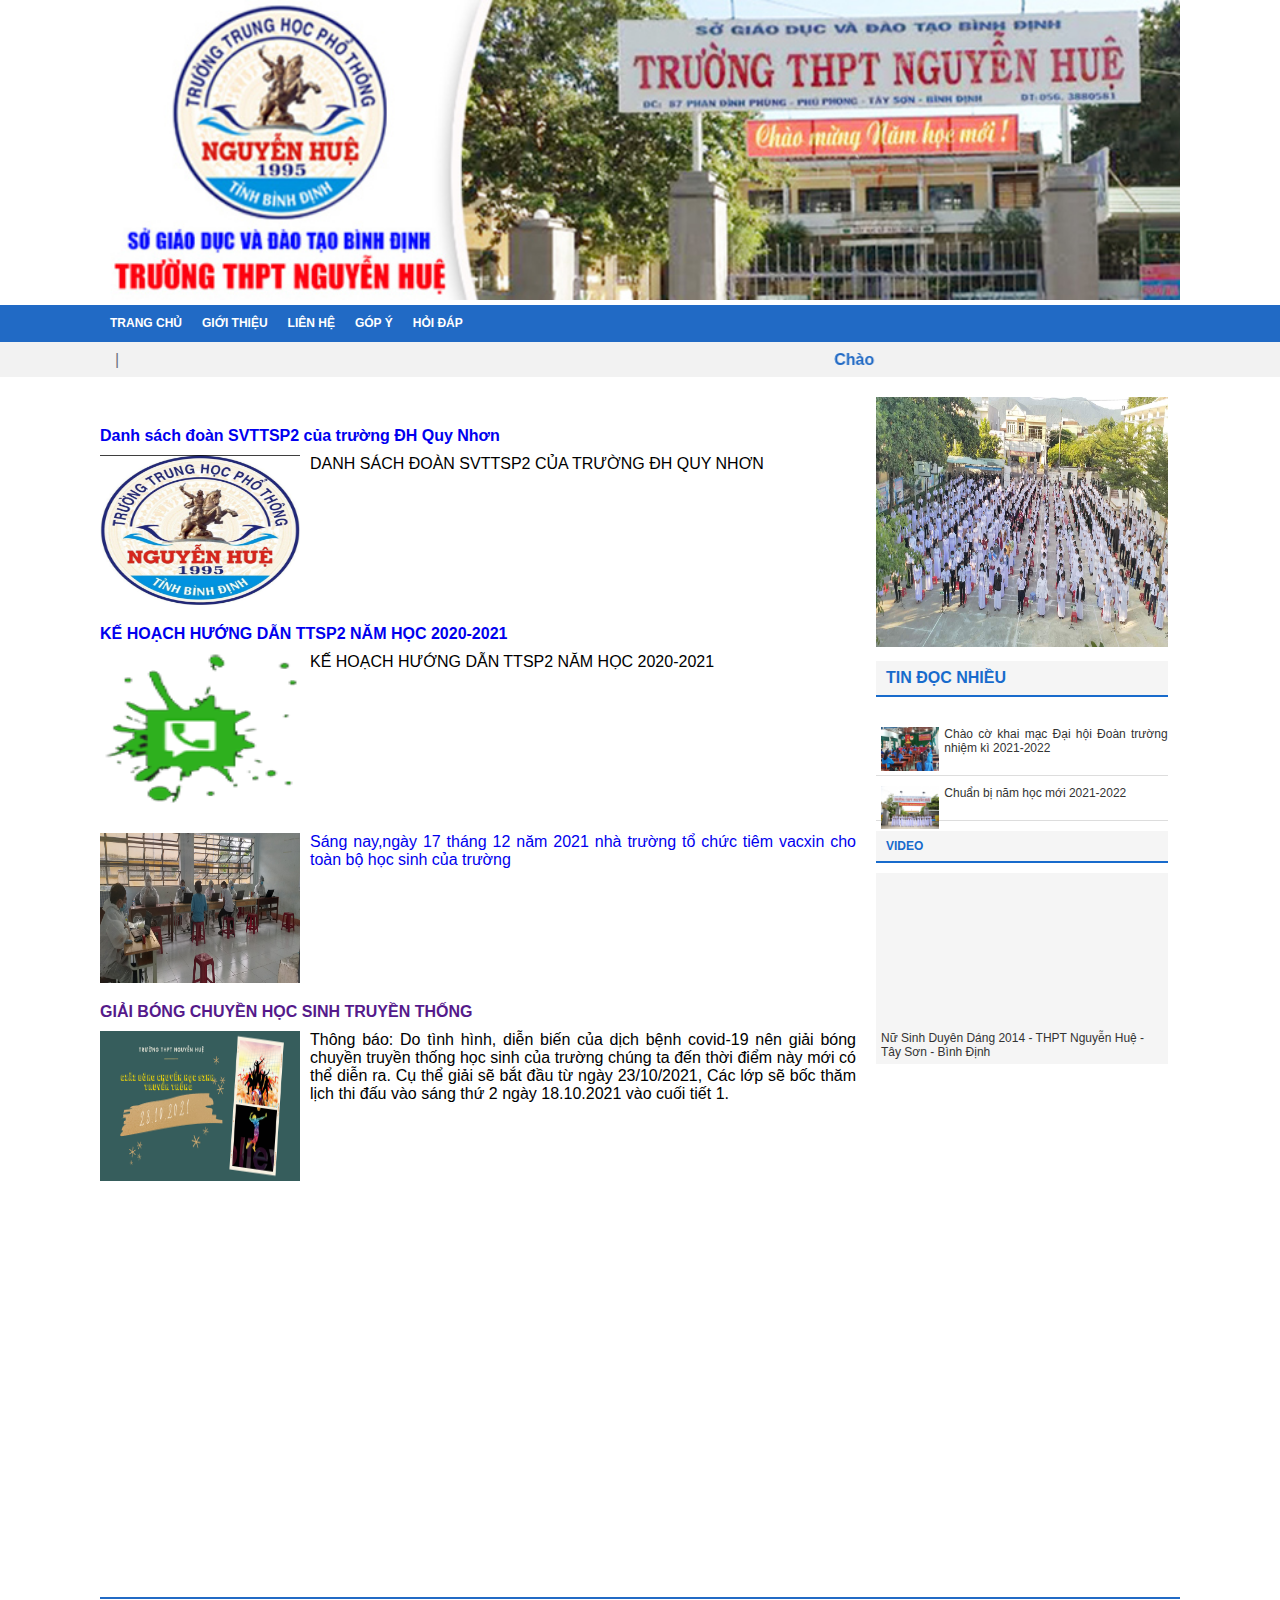
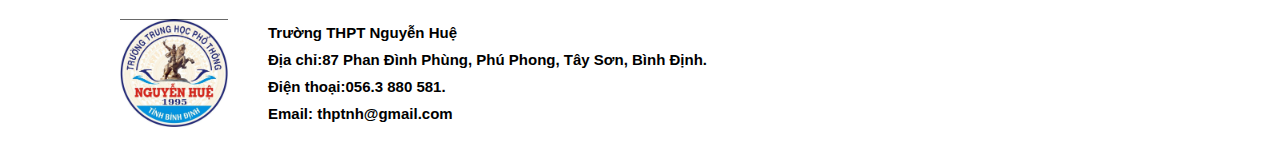
<file: Index.html>
<!DOCTYPE html>
<html lang="en">

<head>
    <meta charset="UTF-8">
    <meta name="viewport" content="width=device-width, initial-scale=1.0">
    <meta http-equiv="X-UA-Compatible" content="ie=edge">
    <title>Trường THPT Nguyễn Huệ</title>
    <link href="style.css" rel="stylesheet">
</head>

<body>
    <div id="fb-root"></div>
    
    <!-- Nhúng -->
    <header>
        <div class="header-right ">
            
        </div>
    </header>
    <!-- Hết Header -->
    <div class="banner ">
        <div class="banner-img ">
        </div>
       
    </div>
    <!-- Hết banner -->
    <nav>
        <ul class="menu ">
            
            <li><a href="index.html">TRANG CHỦ</a>

            <li><a href="gioithieu.html">GIỚI THIỆU</a>
                <ul class="sub-menu">
                	 <li><a name="sodotochuc" href="sodotochuc.html">SƠ ĐỒ TỔ CHỨC </a></li>
                    <li><a href="lichsu.html">LỊCH SỬ</a></li>
                </ul>
            </li>

            <li><a href="hoidap.html">LIÊN HỆ</a></li>
            <li><a href="gopy.html"> GÓP Ý</a></li>
            <li><a href="hoidap.html">HỎI ĐÁP</a></li>
            
        </ul>
    </nav>
    <!-- Hết Menu -->
    <div class="chu-chay ">
        <div class="text ">
            <span class="space-mar ">|</span>
        </div>
        <div class="text-chay ">
            <marquee direction="left ">Chào mừng đến với cổng thông tin điện tử Trường THPT Nguyễn Huệ </marquee>
        </div>
    </div>
    <!-- Hết chữ chạy dưới Menu -->
    <div class="container">
        <article>
            <div class="top">     
            </div>
            <!-- Hết khối tiêu đề -->
            <div class="list">
                <div class="item">
                    <h4>
                        <a href="#">Danh sách đoàn SVTTSP2 của trường ĐH Quy Nhơn</a>
                    </h4>
                    <p>
                        <img align="left" src="images/logotruong.jpg" alt=""> DANH SÁCH ĐOÀN SVTTSP2 CỦA TRƯỜNG ĐH QUY NHƠN
                    </p>
                </div>
                <div class="item">
                    <h4>
                        <a href="#">KẾ HOẠCH HƯỚNG DẪN TTSP2 NĂM HỌC 2020-2021
                        </a>
                    </h4>
                    <p>
                        <img align="left" src="images/kehoachhuongdanTTPS2.png" alt=""> KẾ HOẠCH HƯỚNG DẪN TTSP2 NĂM HỌC 2020-2021
                    </p>
                </div>
                <div class="item">
                    <h4>
                        <a href="#"TIÊM VACXIN CHO HỌC SINH TRƯỜNG NGUYỄN HUỆ
                        </a>
                    </h4>
                    <p>
                        <img align="left" src="images/tiemvacxinchohsNh.jpg" alt=""> Sáng nay,ngày 17 tháng 12 năm 2021 nhà trường tổ chức tiêm vacxin cho toàn bộ học sinh của trường
                    </p>
                </div>
                <div class="item">
                    <h4>
                        <a href="">GIẢI BÓNG CHUYỀN HỌC SINH TRUYỀN THỐNG
                        </a>
                    </h4>
                    <p>
                        <img align="left" src="images/giaibongchuyenchohs.jpg" alt=""> Thông báo: Do tình hình, diễn biến của dịch bệnh covid-19 nên giải bóng chuyền truyền thống học sinh của trường chúng ta đến thời điểm này mới có thể diễn ra.
                        Cụ thể giải sẽ bắt đầu từ ngày 23/10/2021,
                        Các lớp sẽ bốc thăm lịch thi đấu vào sáng thứ 2 ngày 18.10.2021 vào cuối tiết 1.
                    </p>
                </div>
            </div>
           
        </article>
        <!-- Hết ariticle -->
        <aside>
            <div class="anh">
                <a href="#"><img src="images/118875856_2658628901021613_7867014785669949880_n.jpg" alt=""></a>
            </div>
            <div class="tieude">
                <p>TIN ĐỌC NHIỀU</p>
            </div>
            <div class="tintuc">
                <div class="tin">
                    <img src="images/chào cờ khai mạc Đại hội Đoàn trường nhiệm kì 2021-2022!.jpg" align="left" alt="">
                    <a href="#">Chào cờ khai mạc Đại hội Đoàn trường nhiệm kì 2021-2022</a>
                </div>
                <div class="tin">
                    <img src="images/hoanthanhcongtac.jpg" align="left" alt="">
                    <a href="#">Chuẩn bị năm học mới 2021-2022</a>
            </div>
            <div class="tieude">
                <p>VIDEO</p>
            </div>
            <div class="heading">

                <iframe width="100%" height="10%" src="https://www.youtube.com/embed/Px_oASf3oN4" title="YouTube video player" frameborder="0" allow="accelerometer; autoplay; clipboard-write; encrypted-media; gyroscope; picture-in-picture" allowfullscreen></iframe>         
                <a href="#">Nữ Sinh Duyên Dáng 2014 - THPT Nguyễn Huệ - Tây Sơn - Bình Định
                    </a>

            </div>
        </aside>
        
        <!-- Hết aside -->
        </div>
        <!-- Hết Container -->
        <footer>
            <img align="left" src="images/logotruong.jpg" alt="">

            <div class="item-text">
                <p><b>  Trường THPT Nguyễn Huệ </b></p>
                <p><b>Địa chỉ:87 Phan Đình Phùng, Phú Phong, Tây Sơn, Bình Định. </b></p>
                <p><b>Điện thoại:056.3 880 581. </b></p>
                <p><b>Email: thptnh@gmail.com</b></p>
            </div>
        </footer>
        <!-- Hết Footer -->

       
</body>

</html>
</file>
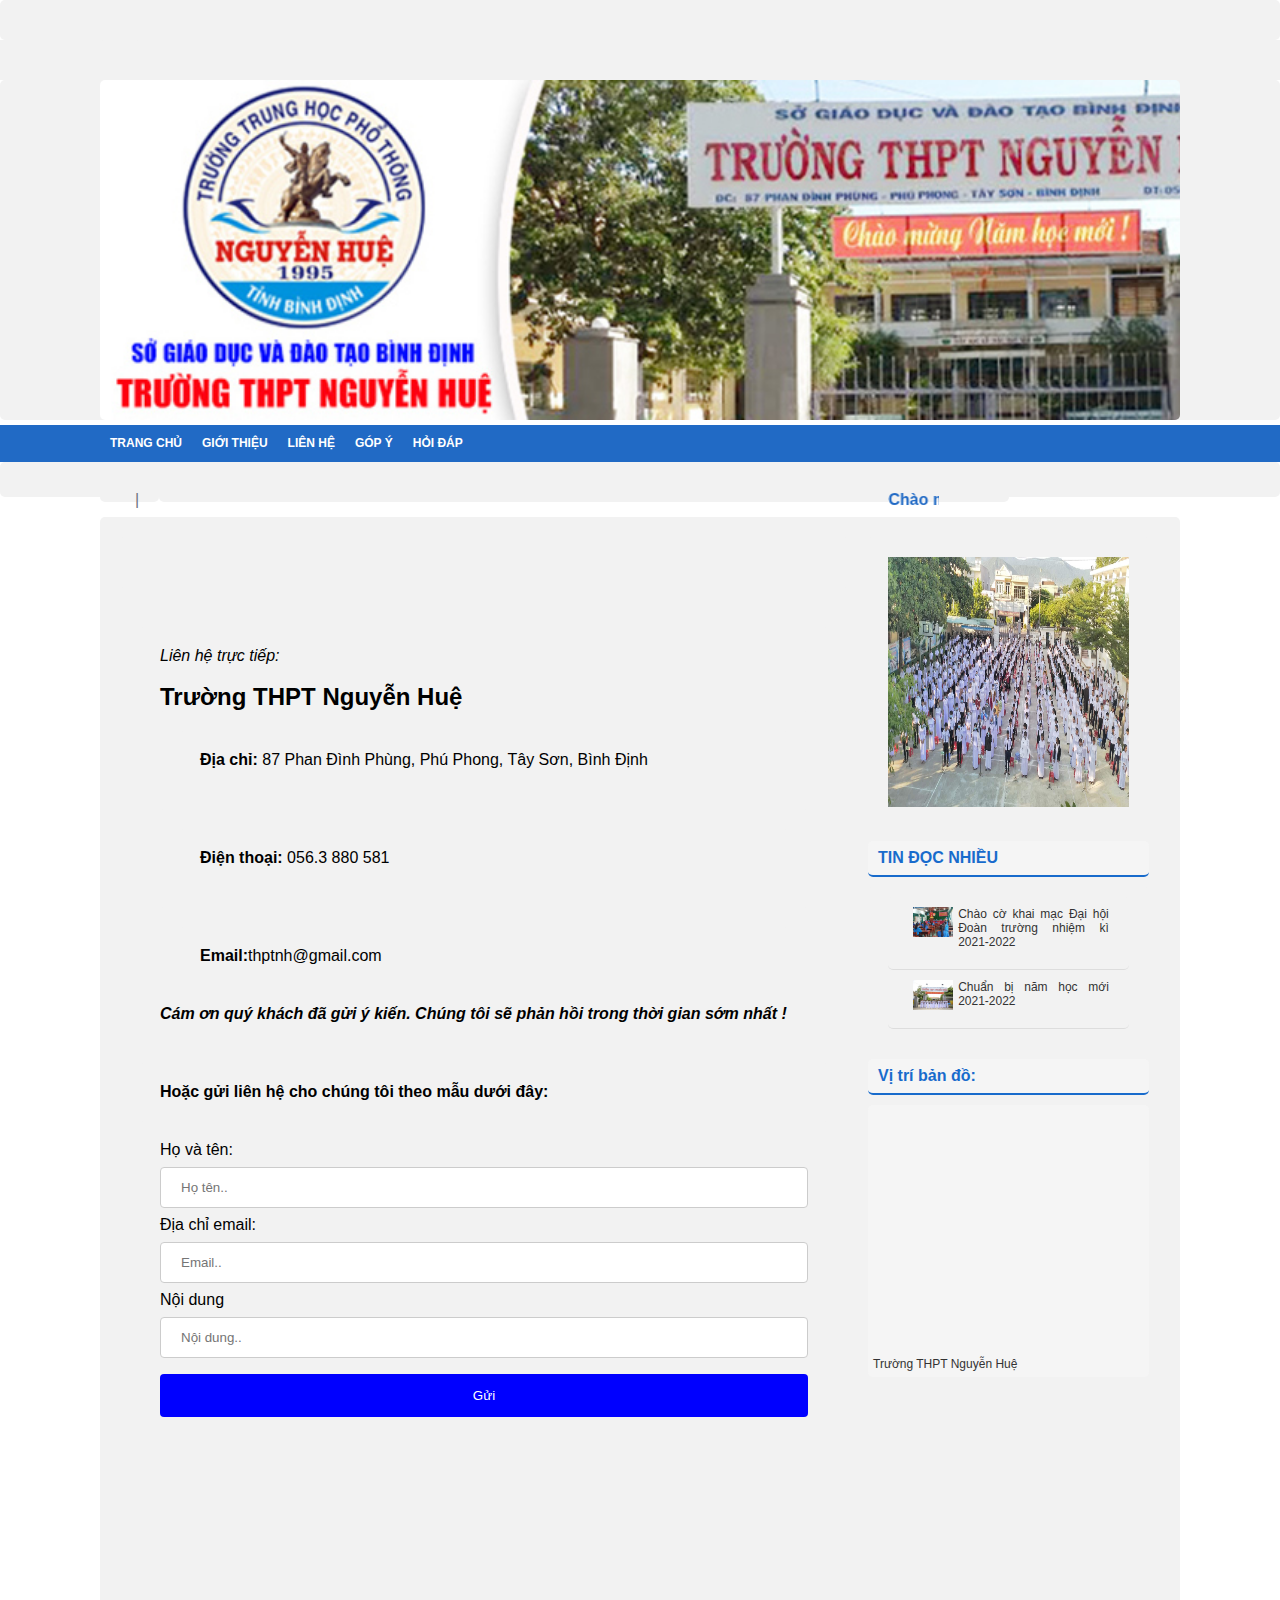
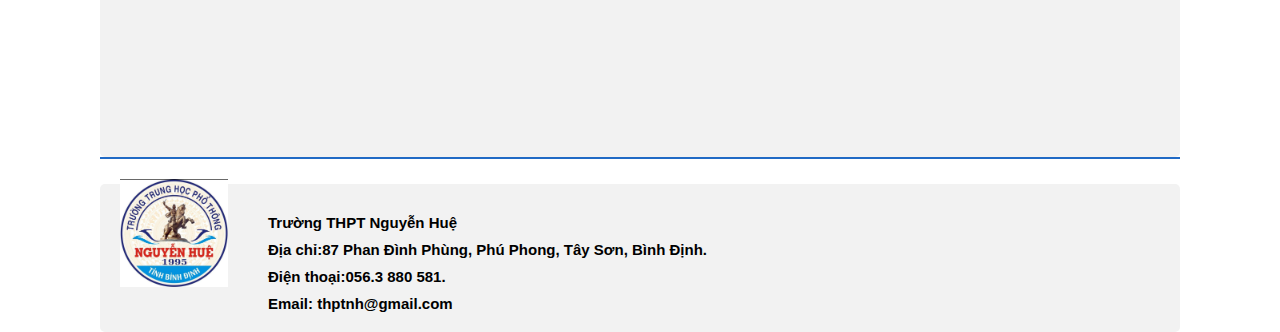
<file: lienhe.html>
<!DOCTYPE html>
<html lang="en">
<head>
    <meta charset="UTF-8">
    <meta http-equiv="X-UA-Compatible" content="IE=edge">
    <meta name="viewport" content="width=device-width, initial-scale=1.0">
    <title>Liên hệ</title>
    <link rel="stylesheet" href="style.css">
</head>
<body>
    <style>
        input[type=text], select {
          width: 100%;
          padding: 12px 20px;
          margin: 8px 0;
          display: inline-block;
          border: 1px solid #ccc;
          border-radius: 4px;
          box-sizing: border-box;
        }
        
        input[type=submit] {
          width: 100%;
          background-color: blue;
          color: white;
          padding: 14px 20px;
          margin: 8px 0;
          border: none;
          border-radius: 4px;
          cursor: pointer;
        }
        
        input[type=submit]:hover {
          background-color: #45a049;
        }
        
        div {
          border-radius: 5px;
          background-color: #f2f2f2;
          padding: 20px;
        }
        </style>
        </head>
        
        <body>
            <div id="fb-root"></div>
            
            <!-- Nhúng -->
            <header>
                <div class="header-right ">
                    
                </div>
            </header>
            <!-- Hết Header -->
            <div class="banner ">
                <div class="banner-img ">
                </div>
               
            </div>
            <!-- Hết banner -->
            <nav>
                <ul class="menu ">
                    
                    <li><a href="index.html">TRANG CHỦ</a>
        
                    <li><a href="gioithieu.html">GIỚI THIỆU</a>
                        <ul class="sub-menu">
                             <li><a name="sodotochuc" href="sodotochuc.html">SƠ ĐỒ TỔ CHỨC </a></li>
                            <li><a href="lichsu.html">LỊCH SỬ</a></li>
                        </ul>
                    </li>
        
                    <li><a href="hoidap.html">LIÊN HỆ</a></li>
                    <li><a href="gopy.html"> GÓP Ý</a></li>
                    <li><a href="hoidap.html">HỎI ĐÁP</a></li>
                    
                </ul>
            </nav>
            <!-- Hết Menu -->
            <div class="chu-chay ">
                <div class="text ">
                    <span class="space-mar ">|</span>
                </div>
                <div class="text-chay ">
                    <marquee direction="left ">Chào mừng đến với cổng thông tin điện tử Trường THPT Nguyễn Huệ </marquee>
                </div>
            </div>
            <!-- Hết chữ chạy dưới Menu -->
        
            <div class="container">
                <article>
                    <div class="top">     
                    </div>
                    <!-- Hết khối tiêu đề -->
                    <div class="list">
                        <div class="item">
                        <p><i>Liên hệ trực tiếp:</i></p>
                            <br>
                            <h2>Trường THPT Nguyễn Huệ</h2>
                         
                            <div class="row">
                                <div class="contact-addr"><b>Địa chỉ: </b>87 Phan Đình Phùng, Phú Phong, Tây Sơn, Bình Định</div>
                            </div>
                          
                            <div class="row">
                                <div class="contact-phone"><b> Điện thoại:</b> 056.3 880 581 </div>
                            </div>
                         
                            <div class="row">
                                <div class="contact-email"><b>Email:</b>thptnh@gmail.com</div>
                            </div>
                           
                            <p><i><b>Cám ơn quý khách đã gửi ý kiến. Chúng tôi sẽ phản hồi trong thời gian sớm nhất !</b></i></p>
                        </div>
                        <div class="item">
                          <p><b>Hoặc gửi liên hệ cho chúng tôi theo mẫu dưới đây:
                        </b></p>
                        </div>
                    <div>
          <form action="/action_page.php">
            <label for="fname">Họ và tên: </label>
            <input type="text" id="fname" name="firstname" placeholder="Họ tên..">
        
            <label for="lname">Địa chỉ email:</label>
            <input type="text" id="lname" name="lastname" placeholder="Email..">
        
            <label for="country">Nội dung</label>
            <input type="text" id="lname" name="lastname" placeholder="Nội dung..">
          
            <input type="submit" value="Gửi">
          </form>
        </div>
                   
                    </div>
                   
                </article>
                <!-- Hết ariticle -->
                <aside>
                    <div class="anh">
                        <a href="#"><img src="images/118875856_2658628901021613_7867014785669949880_n.jpg" alt=""></a>
                    </div>
                    <div class="tieude">
                        <p>TIN ĐỌC NHIỀU</p>
                    </div>
                    <div class="tintuc">
                        <div class="tin">
                            <img src="images/chào cờ khai mạc Đại hội Đoàn trường nhiệm kì 2021-2022!.jpg" align="left" alt="">
                            <a href="#">Chào cờ khai mạc Đại hội Đoàn trường nhiệm kì 2021-2022</a>
                        </div>
                        <div class="tin">
                            <img src="images/hoanthanhcongtac.jpg" align="left" alt="">
                            <a href="#">Chuẩn bị năm học mới 2021-2022</a>
                    </div>
                    </div>
                    <div class="tieude">
                        <p>Vị trí bản đồ:</p>
                    </div>
                    <div class="heading">
        
                        <iframe src="https://www.google.com/maps/embed?pb=!1m18!1m12!1m3!1d11439.1498484694!2d108.92002666994392!3d13.905929301665264!2m3!1f0!2f0!3f0!3m2!1i1024!2i768!4f13.1!3m3!1m2!1s0x316f220de21d65c7%3A0x39d4327707a6c761!2zODcgUGhhbiDEkMOsbmggUGjDuW5nLCBUVC4gUGjDuiBQaG9uZywgVMOieSBTxqFuLCBCw6xuaCDEkOG7i25oLCBWaeG7h3QgTmFt!5e0!3m2!1svi!2s!4v1645239422386!5m2!1svi!2s" width="100%" height="240" style="border:0;" allowfullscreen="" loading="lazy"></iframe>
                        <a href="#">Trường THPT Nguyễn Huệ
                            </a>
        
                    </div>  
                </aside>
                
                <!-- Hết aside -->
                </div>
                <!-- Hết Container -->
                    <footer>
                    <img align="left" src="images/logotruong.jpg" alt="">
        
                    <div class="item-text">
                        <p><b>  Trường THPT Nguyễn Huệ </b></p>
                        <p><b>Địa chỉ:87 Phan Đình Phùng, Phú Phong, Tây Sơn, Bình Định. </b></p>
                        <p><b>Điện thoại:056.3 880 581. </b></p>
                        <p><b>Email: thptnh@gmail.com</b></p>
                    </div>
                </footer>
                <!-- Hết Footer -->
</body>
</html>
</file>
<file: style.css>
* {
    margin: 0px;
    padding: 0px;
    font-family: Arial, sans-serif;
    text-decoration: none;
    list-style: none;
  }
  body {
    position: relative;
  }
  header {
    padding: 0px 100px;
    display: flex;
    justify-content: space-between;
    align-items: center;
    background-color: #f2f2f2;
  }
  header .header-right .header-right-tkk {
    display: flex;
    background-color: #f2f2f2;
  }
  header .header-right .header-right-tkk .search {
    display: block;
    padding: 6px 12px;
    border-style: none;
    border-left: 1px solid #216ac5;
    font-size: 14px;
    color: #6d747d;
  }
  header .header-right .header-right-tkk .search:focus {
    outline: 0;
  }
  header .header-right .header-right-tkk .icon {
    padding: 6px 12px;
    background-color: #216ac5;
    color: white;
    border: none;
  }
  header .header-right .header-right-tkk .icon:hover {
    cursor: pointer;
  }
  /* Hết header */
  .banner {
    position: relative;
    padding: 0px 100px;
  }
  .banner .banner-img {
    background-image: url('images/logotrangchutruong.jpg');
    background-repeat: no-repeat;
    background-size: cover;
    height: 300px;
  }
  .banner .dn {
    position: absolute;
    top: 1px;
    right: 100px;
    padding: 5px;
  }
  .banner .dn a {
    color: #1a00f7;
    margin-right: 5px;
    font-size: 15px;
    font-weight: bold;
  }
  .banner .dn a:hover {
    text-decoration: underline;
  }
  /* Hết Banner */
  nav {
    padding: 0px 100px;
    margin-top: 5px;
    background-color: #216ac5;
    height: 37px;
  }
  nav .fa-home {
    font-size: 16px;
  }
  nav ul.menu {
    position: absolute;
    z-index: 10000;
  }
  nav ul.menu > li {
    float: left;
    position: relative;
  }
  nav ul.menu > li:hover .sub-menu {
    display: block;
  }
  nav ul.menu > li > a {
    font-weight: 600;
    font-size: 12px;
    color: white;
    line-height: 37px;
    display: block;
    padding: 0px 10px;
  }
  nav ul.menu > li > a:hover {
    background-color: #f2f2f2;
    color: #216ac5;
    transition: 0.2s;
  }
  nav ul.sub-menu {
    background-color: #216ac5;
    width: 200px;
    display: none;
    position: absolute;
  }
  nav ul.sub-menu a {
    display: block;
    border-top: 2px solid white;
    line-height: 37px;
    text-align: center;
    font-weight: 600;
    font-size: 12px;
    color: black;
    background-color: #f2f2f2;
  }
  nav ul.sub-menu a:hover {
    color: white;
    background-color: #216ac5;
    transition: 0.2s;
  }
  /* Hết Menu */
  .chu-chay {
    padding: 0px 100px;
    background-color: #f2f2f2;
    height: 35px;
    line-height: 35px;
    display: flex;
    margin-bottom: 20px;
  }
  .chu-chay .text {
    color: #6d747d;
  }
  .chu-chay .text .space-mar {
    padding: 0px 0px 0px 15px;
  }
  .chu-chay .text-chay {
    color: #216ac5;
    font-weight: bold;
    width: 75%;
  }
  .chu-chay .text-chay marquee {
    margin-right: 50px;
  }
  /* Hết chữa chạy dưới Menu */
  .container {
    margin: 0px 100px;
    min-height: 1200px;
    display: flex;
    /* Hết article*/
  }
  .container article {
    flex-basis: 70%;
    margin-right: 20px;
    
  }
  .container article .top {
    position: relative;
    margin-bottom: 10px;
  }
  .container article .top:hover .text {
    opacity: 1;
    transition: 0.2s;
  }
  .container article .top .text {
    color: white;
    background-color: #6d747db5;
    position: absolute;
    padding: 20px;
    bottom: 5px;
    left: 0px;
    opacity: 0;
  }
  .container article .top .text a {
    color: white;
    font-size: 19px;
    font-weight: bold;
  }
  .container article .top .text a:hover {
    text-decoration: underline;
  }
  .container article .title {
    padding-bottom: 5px;
    display: flex;
    border-bottom: 1px solid #216ac5;
  }
  .container article .title .title-right {
    font-size: 10px;
    margin-left: 10px;
    margin-top: 3px;
  }
  .container article .title .title-right a {
    padding-right: 10px;
    color: #212121;
    text-transform: uppercase;
  }
  .container article .title .title-right a:hover {
    text-decoration: underline;
    color: green;
  }
  .container article .title .title-left {
    font-weight: bold;
  }
  .container article .title .title-left:hover {
    text-decoration: underline;
  }
  .container article .list {
    display: flex;
    flex-direction: column;
    margin-bottom: 20px;
  }
  .container article .list a:hover {
    color: orangered;
  }
  .container article .list .item {
    margin-top: 20px;
  }
  .container article .list .item h4 {
    margin-bottom: 10px;
  }
  .container article .list .item p {
    text-align: justify;
  }
  .container article .list .item p img {
    margin-right: 10px;
    width: 200px;
    height: 150px;
  }
  .container article .item-list {
    display: flex;
    padding-top: 20px;
  }
  .container article .item-list img {
    border: 1px solid #6d747d;
  }
  .container article .item-list ul {
    padding-left: 20px;
  }
  .container article .item-list ul li {
    margin-bottom: 10px;
    border-bottom: 1px dashed #6d747d;
    padding-bottom: 10px;
    margin-right: 10px;
  }
  .container article .item-list ul li a {
    color: #6d747d;
  }
  .container article .item-list ul li a:hover {
    text-decoration: underline;
    color: orangered;
  }
  .container aside {
    flex-basis: 27%;
  }
  .container aside a {
    color: #333;
    font-size: 12px;
  }
  .container aside a:hover {
    color: orangered;
    text-decoration: underline;
  }
  .container aside .anh img {
    width: 100%; height: 250px;
  }
  .container aside .tieude {
    font-weight: bold;
    background-color: #f5f5f5;
    color: #186BCC;
    padding: 8px 10px;
    margin-top: 10px;
    margin-bottom: 10px;
    border-bottom: 2px solid #186BCC;
  }
  .container aside .heading {
    background-color: #f5f5f5;
    padding: 5px;
  }
  .container aside .heading .hehe {
    position: relative;
    top: -20px;
    right: -10px;
  }
  .container aside .tintuc {
    padding-top: 10px;
    font-size: 12px;
  }
  .container aside .tintuc .tin {
    border-bottom: 1px solid #ddd;
    padding-bottom: 20px;
    padding-top: 10px;
    text-align: justify;
  }
  .container aside .tintuc img {
    padding: 0px 5px;
    width: 20%;
  }
  /* Hết Container */
  footer {
    margin: 0px 100px;
    border-top: 2px solid #216ac5;
    position: relative;
  }
  footer > img {
    padding: 20px;
    margin-right: 20px;
    width: 10%;
  }
  footer .item-text {
    margin-top: 25px;
    font-size: 15px;
  }
  footer .item-text p {
    margin-top: 10px;}
  /* Hết*/
</file>
